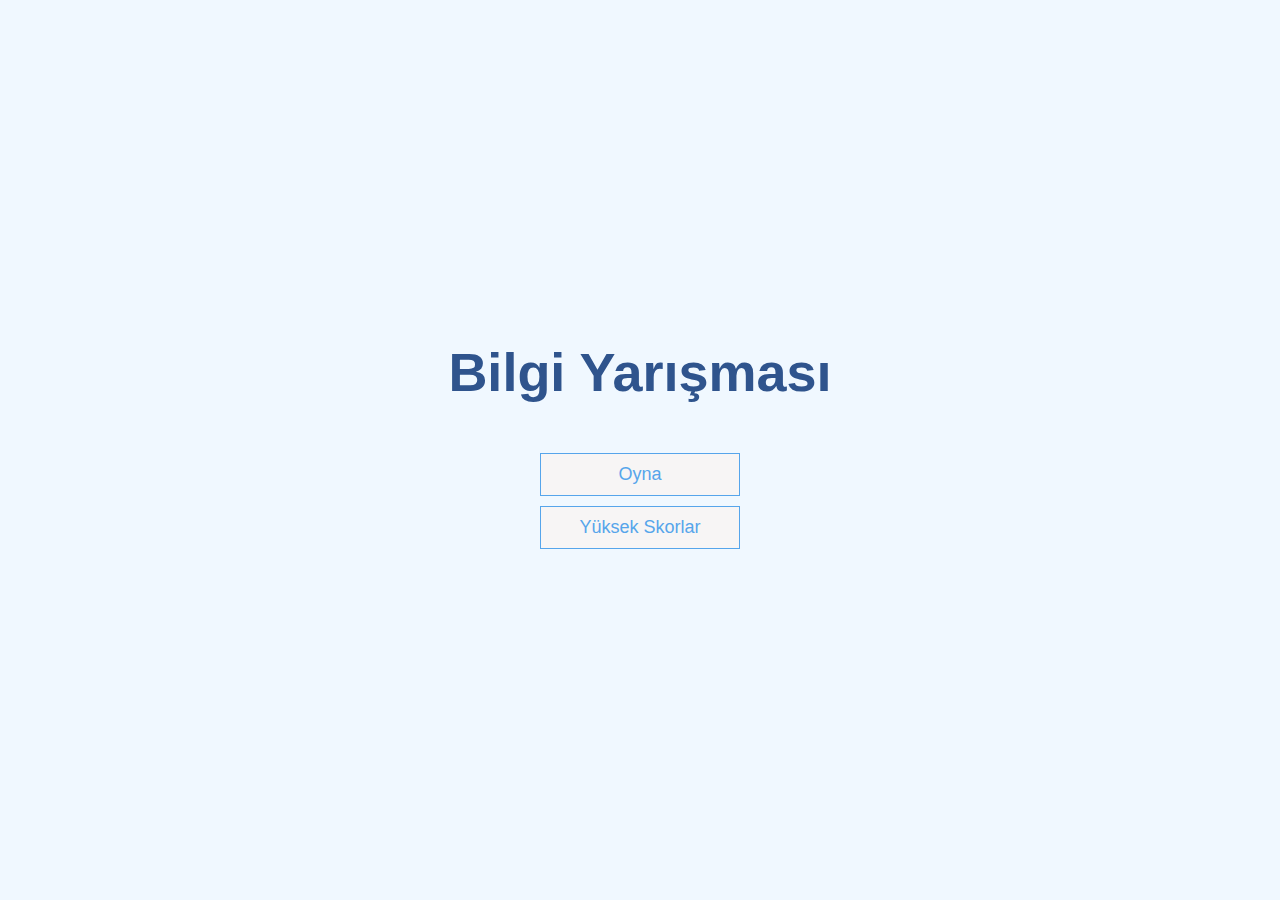
<file: Bilgi Yarismasi/index.html>
<!DOCTYPE html>
<html lang="en">

<head>
    <meta charset="UTF-8">
    <meta http-equiv="X-UA-Compatible" content="IE=edge">
    <meta name="viewport" content="width=device-width, initial-scale=1.0">
    <title>Bilgi Yarışması</title>
    <link rel="stylesheet" href="app.css" />
</head>

<body>
    <div class="container">
        <div id="home" class="flex-center flex-column">
            <h1>Bilgi Yarışması</h1>
            <a class="btn" href="game.html">Oyna</a>
            <a class="btn" href="highscores.html">Yüksek Skorlar</a>
        </div>
    </div>
</body>

</html>
</file>
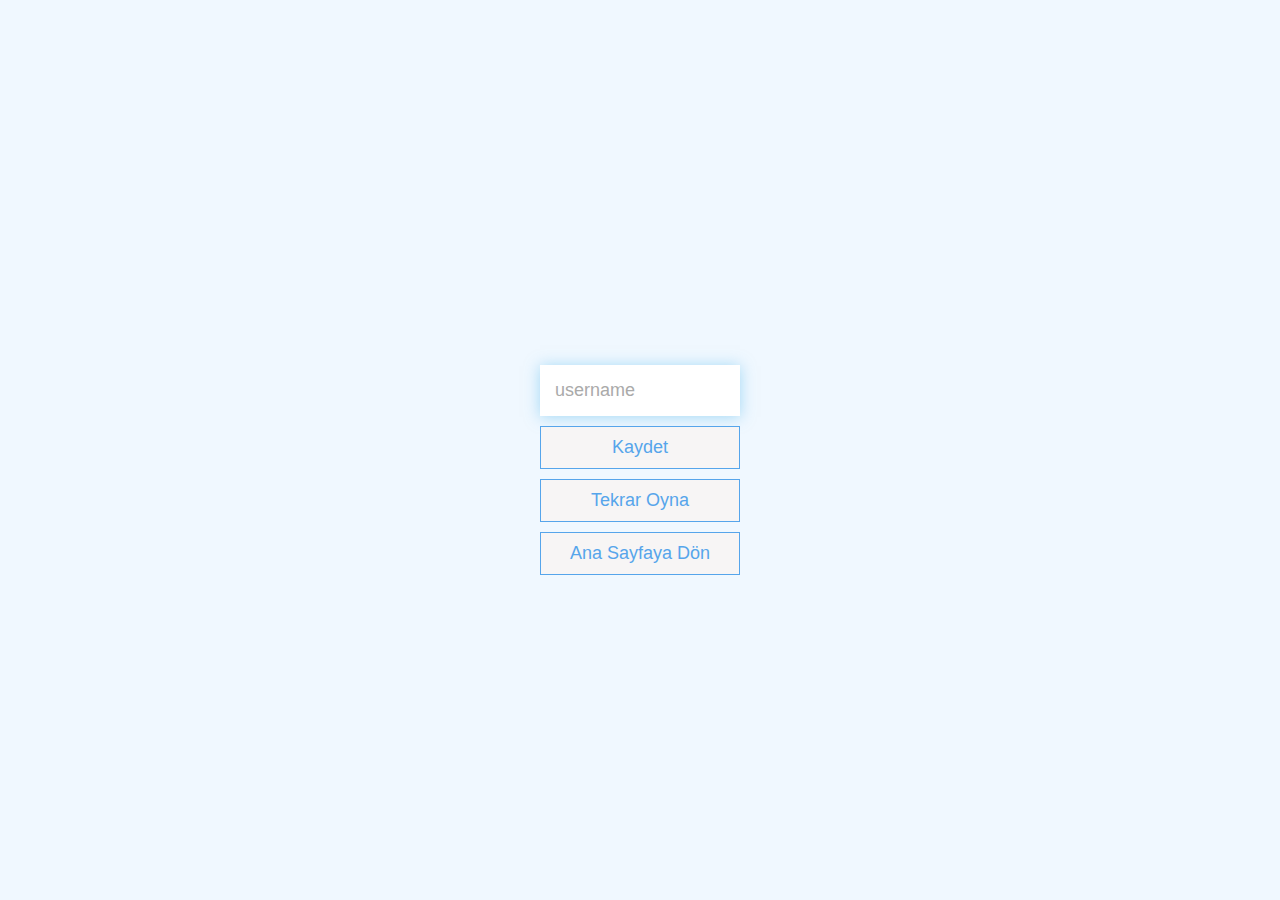
<file: Bilgi Yarismasi/end.html>
<!DOCTYPE html>
<html lang="en">

<head>
    <meta charset="UTF-8">
    <meta http-equiv="X-UA-Compatible" content="IE=edge">
    <meta name="viewport" content="width=device-width, initial-scale=1.0">
    <title>Tebrikler!</title>
    <link rel="stylesheet" href="app.css" />

</head>

<body>
    <div class="container">
        <div id="end" class="flex-center flex-column">
            <h1 id="finalScore"></h1>
            <form>
                <input type="text" name="username" id="username" placeholder="username"/>
                <button type="submit" class="btn" id="saveScoreBtn" onclick="saveHighScore(event)" disabled>
                    Kaydet
                </button>
            </form>
            <a class="btn" href="/game.html">Tekrar Oyna</a>
            <a class="btn" href="/">Ana Sayfaya Dön</a>
        </div>
    </div>
    <script src="end.js"></script>
</body>

</html>
</file>
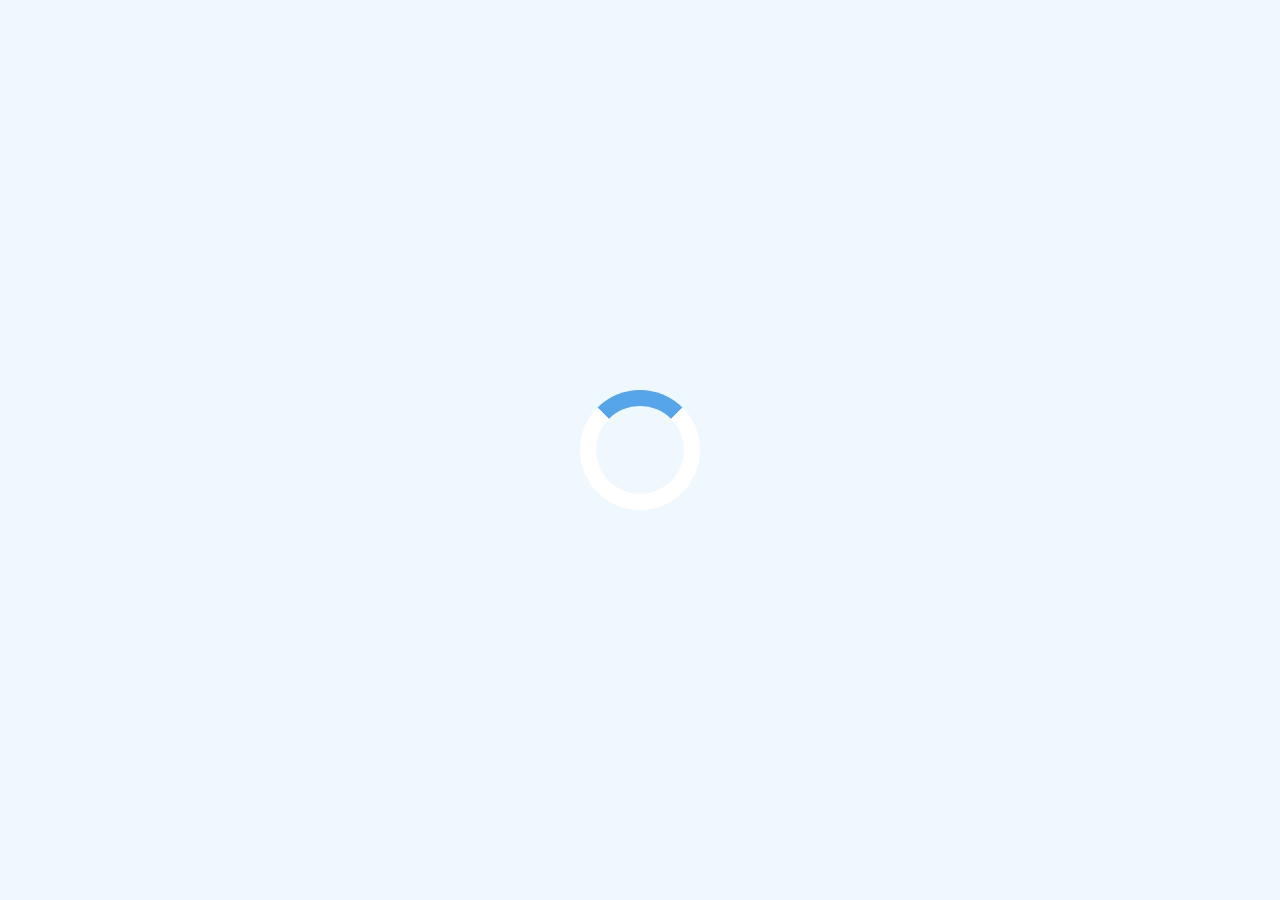
<file: Bilgi Yarismasi/game.html>
<!DOCTYPE html>
<html lang="tr">

<head>
    <meta charset="UTF-8">
    <meta http-equiv="X-UA-Compatible" content="IE=edge">
    <meta name="viewport" content="width=device-width, initial-scale=1.0">
    <title>Bilgi Yarışması - Oyna</title>
    <link rel="stylesheet" href="app.css" />
    <link rel="stylesheet" href="game.css" />
</head>

<body>
    <div class="container">
        <div id="loader"></div>
        <div id="game" class="justify-center flex-column hidden">
            <div id="hud">
                <div id="hud-item">
                    <p id="progressText" class="hud-prefix">
                        Soru
                    </p>
                    <div id="progressBar">
                        <div id="progressBarFull"></div>
                    </div>

                    <!-- <h1 class="hud-main-text" id="questionCounter"></h1> -->

                </div>
                <div id="hud-item">
                    <p class="hud-prefix">
                        Skor
                    </p>
                    <h1 class="hud-main-text" id="score">
                        0
                    </h1>
                </div>
            </div>
            <h2 id="question">Sorunun Cevabı Nedir?</h2>
            <div class="choice-container">
                <p class="choice-prefix">A</p>
                <p class="choice-text" data-number="1">Seçim 1</p>
            </div>
            <div class="choice-container">
                <p class="choice-prefix">B</p>
                <p class="choice-text" data-number="2">Seçim 2</p>
            </div>
            <div class="choice-container">
                <p class="choice-prefix">C</p>
                <p class="choice-text" data-number="3">Seçim 3</p>
            </div>
            <div class="choice-container">
                <p class="choice-prefix">D</p>
                <p class="choice-text" data-number="4">Seçim 4</p>


            </div>
        </div>
    </div>
    <script src="game.js"></script>
</body>

</html>
</file>
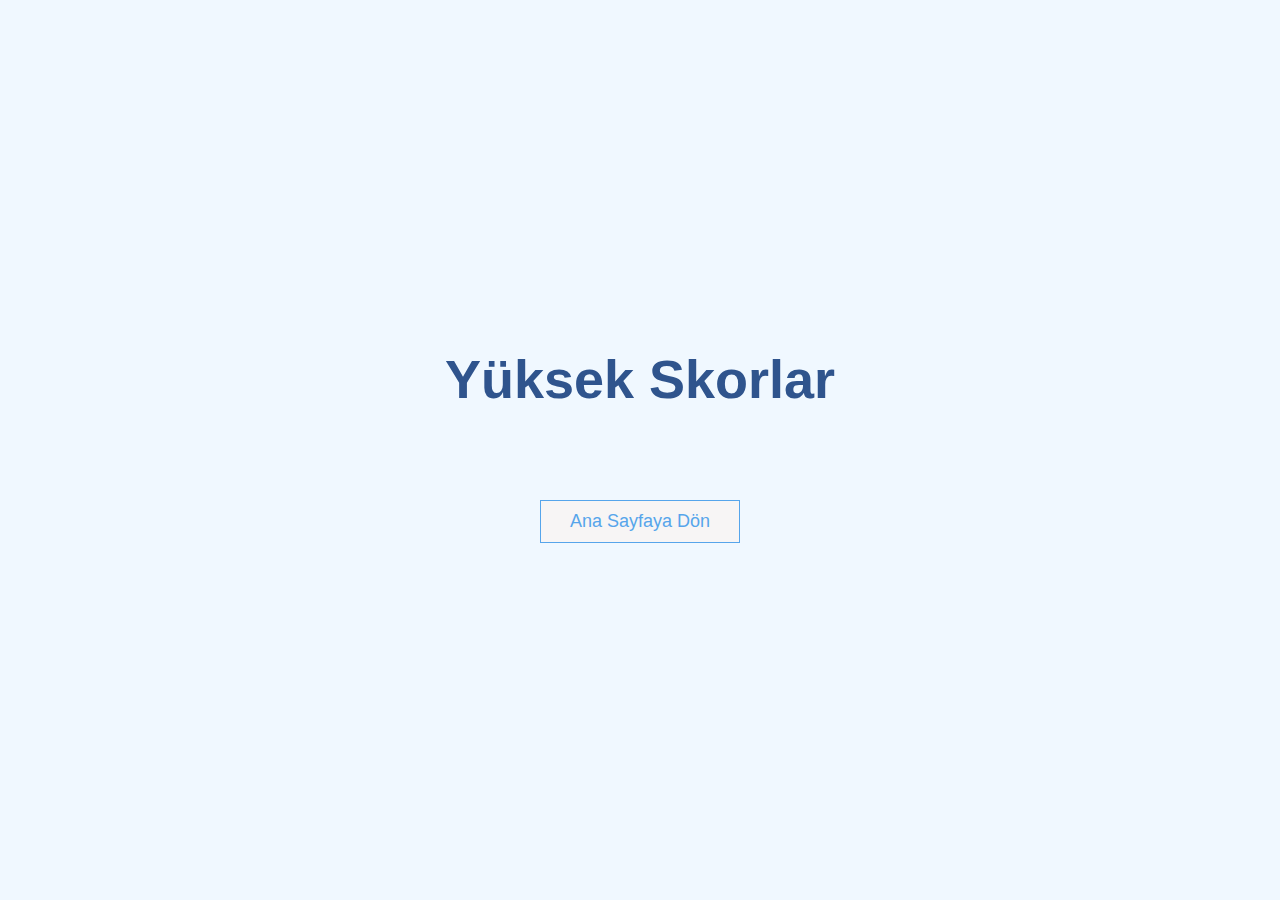
<file: Bilgi Yarismasi/highscores.html>
<!DOCTYPE html>
<html lang="en">

<head>
    <meta charset="UTF-8">
    <meta http-equiv="X-UA-Compatible" content="IE=edge">
    <meta name="viewport" content="width=device-width, initial-scale=1.0">
    <title>Yüksek Skorlar</title>
    <link rel="stylesheet" href="app.css" />
    <link rel="stylesheet" href="highscores.css" />
</head>

<body>
    <div class="container">
        <div id="highScores" class="flex-center flex-column">
            <h1 id="finalScore">Yüksek Skorlar</h1>
            <ul id="highScoresList"></ul>
            <a class="btn" href="/">Ana Sayfaya Dön</a>
        </div>
    </div>
    <script src="highscores.js"></script>
</body>

</html>
</file>
<file: Bilgi Yarismasi/app.css>
:root {
    background-color: aliceblue;
    font-size: 62.5%;
}

* {
    box-sizing: border-box;
    font-family: Arial, Helvetica, sans-serif;
    margin: 0;
    padding: 0;
    color: black;
}

h1,
h2,
h3,
h4 {
    margin-bottom: 1rem;
}

h1 {
    font-size: 5.4rem;
    color: rgb(47, 84, 141);
    margin-bottom: 5rem;
}

h1>span {
    font-size: 2.4 rem;
    font-weight: 500;
}

h2 {
    font-size: 4.2rem;
    margin-bottom: 4rem;
    font-weight: 700;
}

h3 {
    font-size: 2.8rem;
    font-weight: 500;
}

.container {
    width: 100vw;
    height: 100vh;
    display: flex;
    justify-content: center;
    align-items: center;
    max-width: 80rem;
    margin: 0 auto;
    padding: 2rem;
}

.container>* {
    width: 100%;
}

.flex-column {
    display: flex;
    flex-direction: column;
}

.flex-center {
    justify-content: center;
    align-items: center;
}

.justify-center {
    justify-content: center;
}

.text center {
    text-align: center;
}

.hidden {
    display: none;
}

.btn {
    font-size: 1.8rem;
    padding: 1rem 0;
    width: 20rem;
    text-align: center;
    border: 0.1rem solid #56a5eb;
    margin-bottom: 1rem;
    text-decoration: none;
    color: #56a5eb;
    background-color: rgb(247, 245, 245);
}

.btn:hover {
    cursor: pointer;
    box-shadow: 0 0.4rem 1.4rem 0 rgba(86, 185, 235, 0.5);
    transform: translateY(-0.1rem);
    transition: transform 150ms;
}

.btn[disable]:hover {
    cursor: not-allowed;
    box-shadow: none;
    transform: none;
}

form {
    width: 100%;
    display: flex;
    flex-direction: column;
    align-items: center;
}

input {
    margin-bottom: 1rem;
    width: 20rem;
    padding: 1.5rem;
    font-size: 1.8rem;
    border: none;
    box-shadow: 0 0.1rem 1.4rem 0 rgba(86, 185, 235, 0.5);
}

input::placeholder {
    color: #aaa;
}
</file>
<file: Bilgi Yarismasi/game.css>
.choice-container {
    display: flex;
    margin-bottom: 0.5rem;
    width: 100%;
    font-size: 1.8rem;
    border: 0.1rem solid rgb(86, 165, 235, 0.25);
    background-color: rgb(238, 222, 222);
}

.choice-container:hover {
    cursor: pointer;
    box-shadow: 0 0.4rem 1.4rem 0 rgba(86, 185, 235, 0.25);
    transform: translateY(-0.1rem);
    transition: transform 150ms;
}

.choice-prefix {
    padding: 1.5rem 2.5rem;
    background-color: #56a5eb;
    color: white;
}

.choice-text {
    padding: 1.5rem;
    width: 100%;
}

.correct {
    background-color: rgb(12, 241, 31);
}

.incorrect {
    background-color: red;
}

.hud-prefix {
    text-align: center;
    font-size: 2rem;
}

.hud-main-text {
    text-align: center;
}

#progressBar {
    width: 20rem;
    height: 4rem;
    border: 0.3rem solid #56a5eb;
}

#progressBarFull {
    height: 3.4rem;
    background-color: #56a5eb;
    width: 0%;
}

#loader {
    border: 1.6rem solid white;
    border-radius: 50%;
    border-top: 1.6rem solid #56a5eb;
    width: 12rem;
    height: 12rem;
    animation: spin 2s linear infinite;
}

@keyframes spin {
    0% {
        transform: rotate(0deg);
    }

    100% {
        transform: rotate(360deg)
    }
}
</file>
<file: Bilgi Yarismasi/highscores.css>
#highScoresList {
    list-style: none;
    padding-left: 0;
    margin-bottom: 4rem;
}

.high-score {
    font-size: 2.8 rem;
    margin-bottom: 0.5rem;
}

.high-score:hover {
    transform: scale(1.025);
}
</file>
